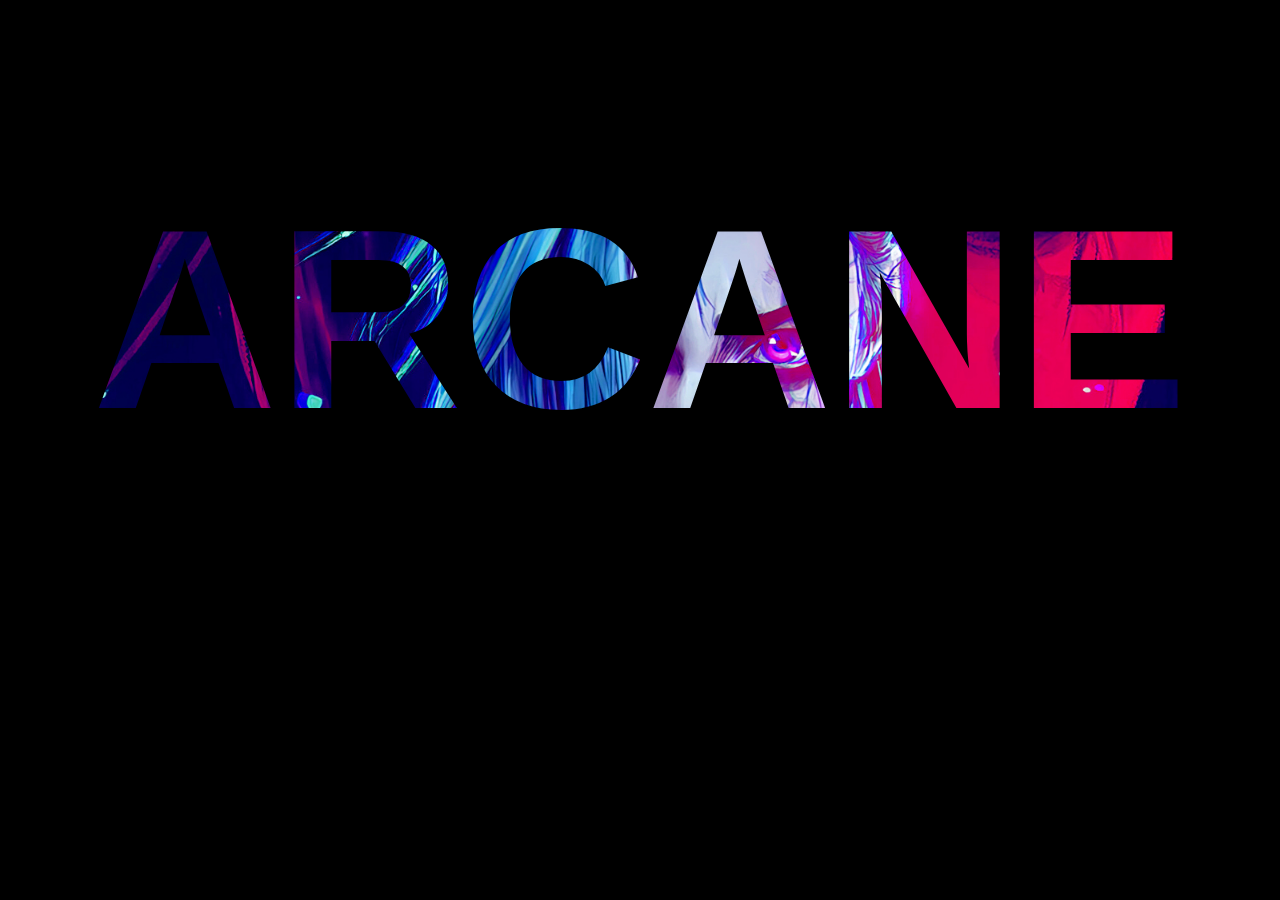
<file: imgintext/index.html>
<!DOCTYPE html>
<html lang="fr">

<head>
    <meta charset="UTF-8">
    <meta name="viewport" content="width=device-width, initial-scale=1.0">
    <link rel="stylesheet" href="main.css">
    <title>Img in Text</title>
</head>

<body>
    <h1>Arcane</h1>
</body>
</html>
</file>
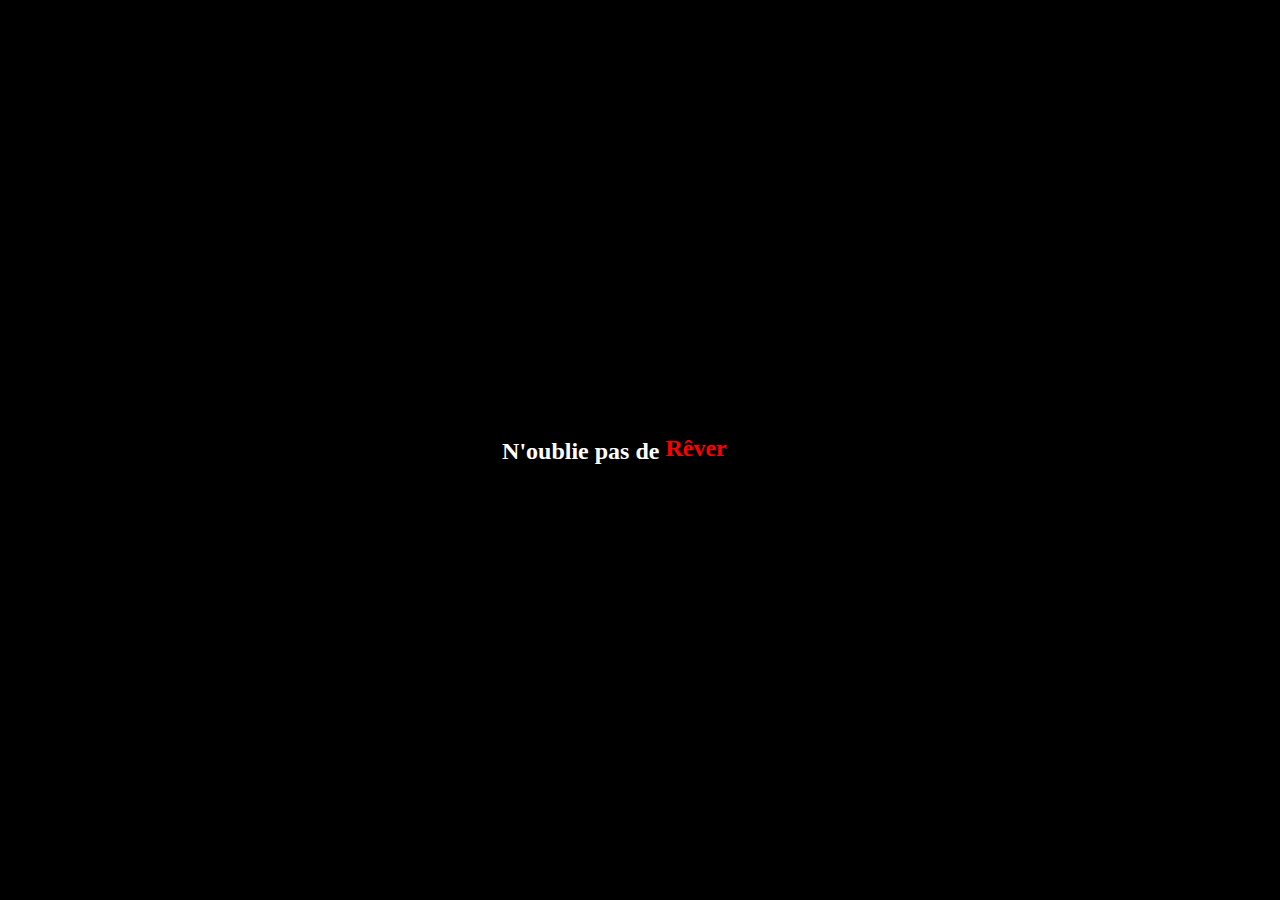
<file: textchange/index.html>
<!DOCTYPE html>
<html lang="fr">

<head>
    <meta charset="UTF-8">
    <meta name="viewport" content="width=device-width, initial-scale=1.0">
    <link rel="stylesheet" href="main.css">
    <title>Text Change</title>
</head>

<body>
    <h2>
        N'oublie pas de
        <span>
            <span>Rêver</span>
            <span>Apprendre</span>
            <span>Tester</span>
            <span>T'amuser</span>
        </span>
    </h2>
</body>
</html>
</file>
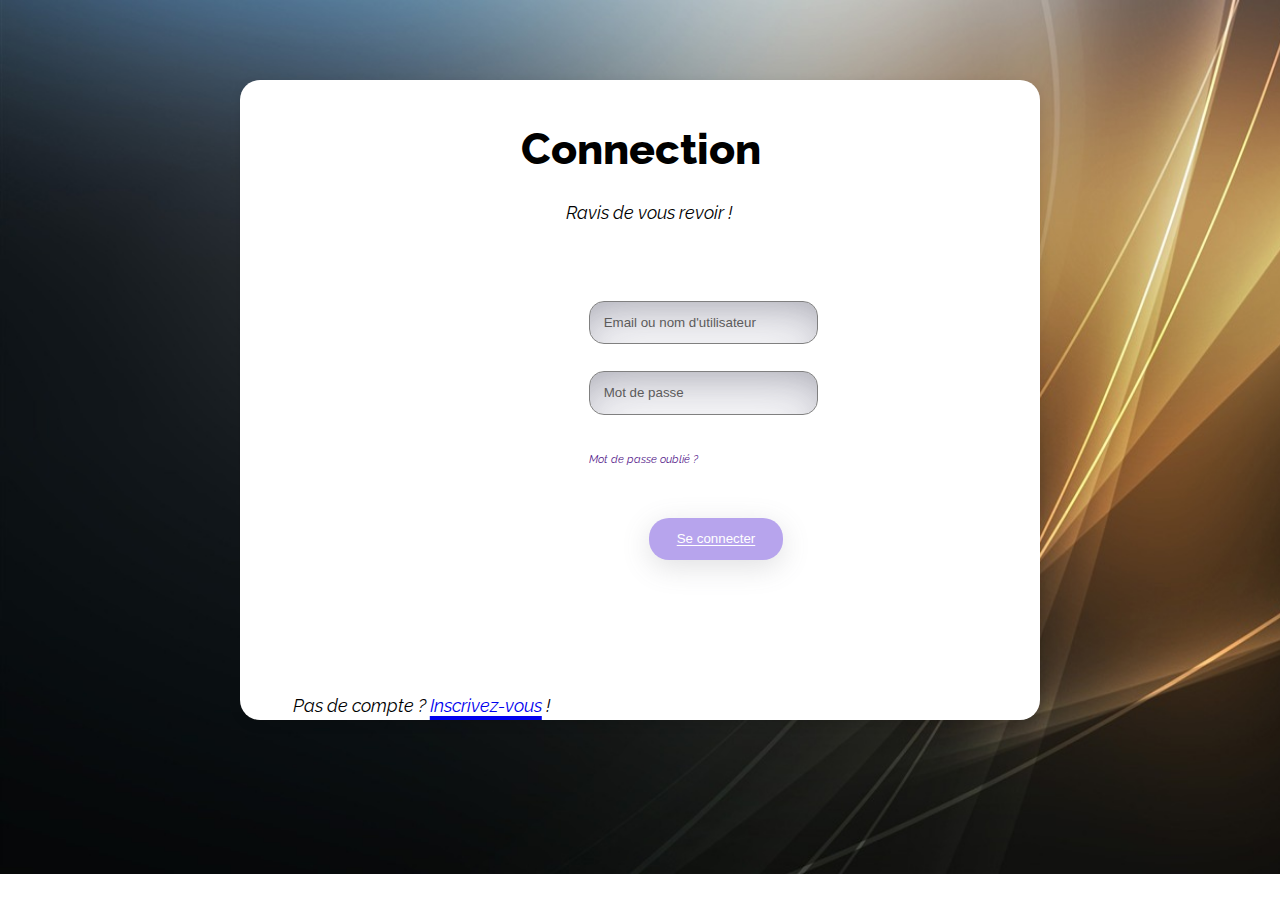
<file: formulaire/connection.html>
<!DOCTYPE html>
<html lang="fr">

<head>
    <meta charset="UTF-8">
    <meta name="viewport" content="width=device-width, initial-scale=1.0">
    <link rel="stylesheet" href="main.css">
    <title>Évasion - Se connecter</title>
</head>

<body>
    <div>
    <h1>Connection</h1>
    <p class="text_one">Ravis de vous revoir !</p>

    <form method="" action="" class="formulaire">
        <input class="input_connec" type="text" placeholder="Email ou nom d'utilisateur" required><br>
        <input class="input_connec" type="password" placeholder="Mot de passe" required><br>
        <p class="text_password_forgotten"><a href="">Mot de passe oublié ?</a></p>
        <input class="form_submit submit_connect" type="submit" value="Se connecter">
    </form>
    <p class="text_two_connec">Pas de compte ? <a href="formulaire.html">Inscrivez-vous</a> !</p>
    </div>
</body>
</html>
</file>
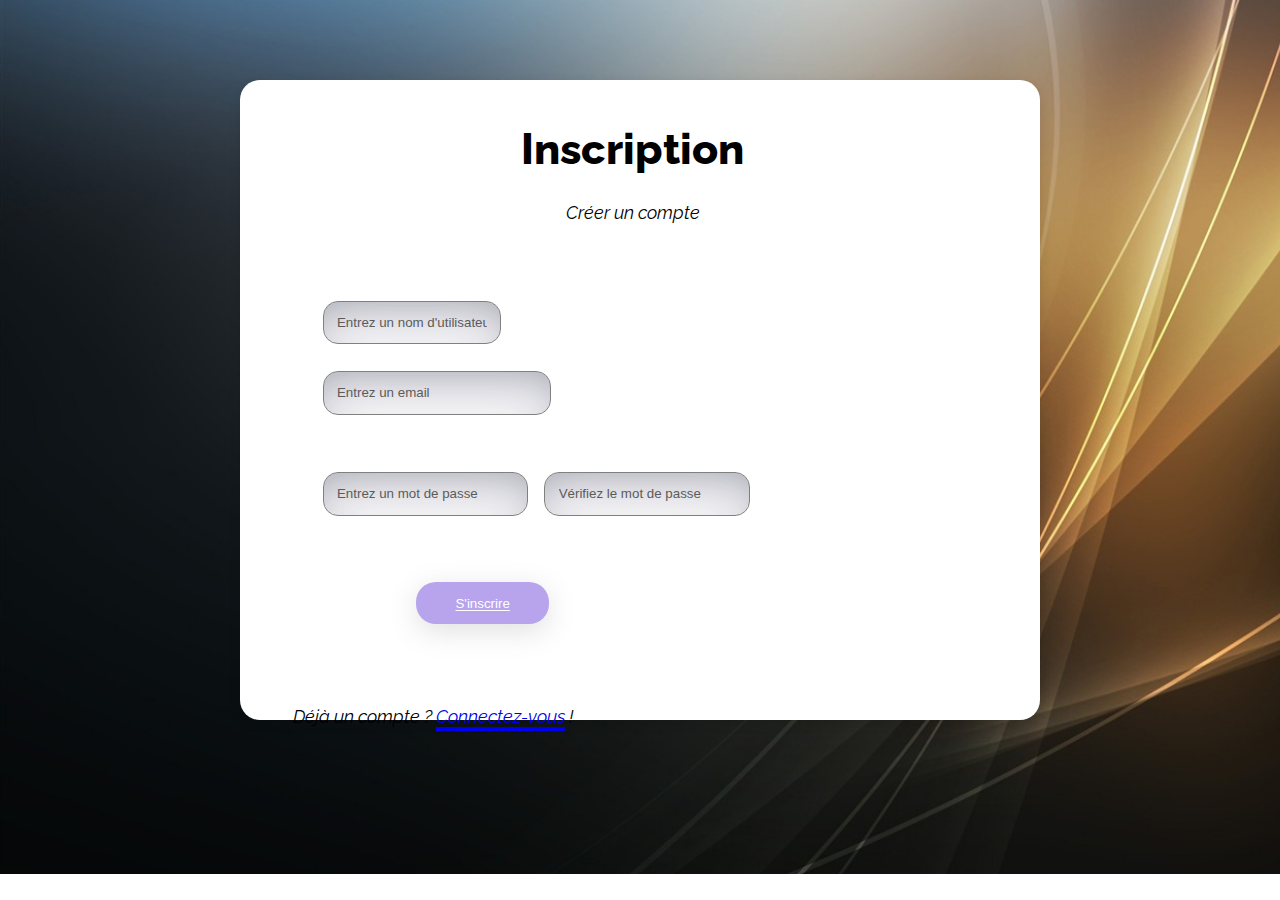
<file: formulaire/formulaire.html>
<!DOCTYPE html>
<html lang="fr">

<head>
    <meta charset="UTF-8">
    <meta name="viewport" content="width=device-width, initial-scale=1.0">
    <link rel="stylesheet" href="main.css">
    <title>Évasion - Créer un Compte</title>
</head>

<body>
    <div>
    <h1>Inscription</h1>
    <p class="text_one">Créer un compte</p>

    <form method="" action="" class="formulaire">
        <input class="form_nameuser" type="text" placeholder="Entrez un nom d'utilisateur" required><br>
        <input class="form_email" type="email" placeholder="Entrez un email" required><br>
        <input class="form_password" type="password" placeholder="Entrez un mot de passe" required>
        <input class="form_valid_password" type="password" placeholder="Vérifiez le mot de passe" required><br>
        <input class="form_submit" type="submit" value="S'inscrire">
    </form>

    <p class="text_two">Déjà un compte ? <a href="connection.html">Connectez-vous</a> !</p>
    </div>
</body>
</html>
</file>
<file: imgintext/main.css>
@import url('https://fonts.googleapis.com/css2?family=Luckiest+Guy&display=swap');


body{
    background-color: black;
}

h1{
    font-family: Impact, Haettenschweiler, 'Arial Narrow Bold', sans-serif;
    text-transform: uppercase;
    font-size: 16em;
    text-align: center;
    background-image: url('images/jinx.jpg');
    background-attachment: fixed;
    background-position: center;
    background-repeat: no-repeat;
    background-size: cover;
    background-clip: text;
    /* -webkit-background-clip: text; */
    color: transparent;
    /* -webkit-text-fill-color: transparent; */
}

h1:hover{
    background-image: url('images/jinx2.png');
    cursor: default;
}
</file>
<file: textchange/main.css>
body{
    display: flex;
    align-items: center;
    justify-content: center;
    height: 100vh;
    margin: 0;
    padding: 0;
    background-color: #000;
    color: white;
    font-family: Georgia, 'Times New Roman', Times, serif;
}

h2 > span{
    position: relative;
    display: inline-block;
    color: red;
    vertical-align: bottom;
    overflow: hidden;
    height: 1.25em;
}

h2 > span > span{
    display: block;
    animation: anim 5s 0.5s infinite ease-in-out;
}

@keyframes anim{
    0%{
        transform: translateY(100%);
    }
    20%{
        transform: translateY(0%);
    }
    40%{
        transform: translateY(-100%);
    }
    60%{
        transform: translateY(-200%);
    }
    80%{
        transform: translateY(-300%);
    }
    100%{
        transform: translateY(-400%);
    }
}
</file>
<file: formulaire/main.css>
@import url('https://fonts.googleapis.com/css2?family=Raleway:ital,wght@0,100..900;1,100..900&display=swap');

/* General */
html{
    background-image: url('fond/fond1.jpg');
    background-repeat: no-repeat;
    background-size: 110% 120%;
}

body{
    font-family: 'Raleway';
}

h1{
    font-weight: 800;
    font-size: 2.7em;
    padding: 1em;
    margin-left: 5.5em;
}

p{
    font-size: 1.1em;
    font-style: italic;
}

a{
    text-decoration-thickness: 0.2em;
    text-underline-offset: 0.2em;
}

div{
    margin: auto;
    margin-top: 5em;
    width: 50em;
    height: 40em;
    background-color: white;
    border-radius: 20px;
    box-shadow: rgba(0, 0, 0, 0.1) 0px 4px 12px;
}

.text_one{
    margin-left: 18.5em;
    margin-top: -2.5em;
}

.formulaire{
    padding: 1em;
    margin-top: 3em;
}

input::placeholder{
    color: #5C5B5B;
    font-family: 'Segoe UI', Tahoma, Geneva, Verdana, sans-serif;
}

input{
    margin: 1em;
    margin-left: 5em;
    padding: 1em;
    border: 0.5px solid grey;
    border-radius: 15px;
    box-shadow: rgba(50, 50, 93, 0.25) 0px 30px 60px -12px inset, rgba(0, 0, 0, 0.2) 0px 18px 36px -18px inset;
}

.form_submit{
    margin-top: 4em;
    margin-left: 12em;
    cursor: pointer;
    width: 10em;
    border: none;
    border-radius: 20px;
    background-color: #B7A4ED;
    color: white;
    box-shadow: rgba(100, 100, 111, 0.2) 0px 7px 29px 0px;
    text-decoration: underline;
    text-decoration-thickness: 0.1em;
    text-underline-offset: 0.15em;
}

.form_submit:hover{
    background-color: #9477E4;
    box-shadow: rgba(0, 0, 0, 0.35) 0px 5px 15px;
}




/* Specifics Page Inscription */
.form_nameuser{
    width: 150px;
}

.form_email{
    width: 200px;
    margin-bottom: 3.3em;
}

.form_password{

}

.form_valid_password{
    margin-left: -0.1em;
}

.text_two{
    padding: 1em;
    margin-left: 2em;
    margin-top: 2em;
}




/* Specifics Page Connection */
.input_connec{
    width: 200px;
    margin-left: 25em;
}

.text_password_forgotten{
    margin-bottom: -0.1em;
}

.text_password_forgotten a{
    font-size: 0.6em;
    text-decoration: none;
    margin-left: 31.5em;
}

.submit_connect{
    margin-left: 29.5em;
}

.text_two_connec{
    padding: 1em;
    margin-left: 2em;
    margin-top: 5em;
}
</file>
